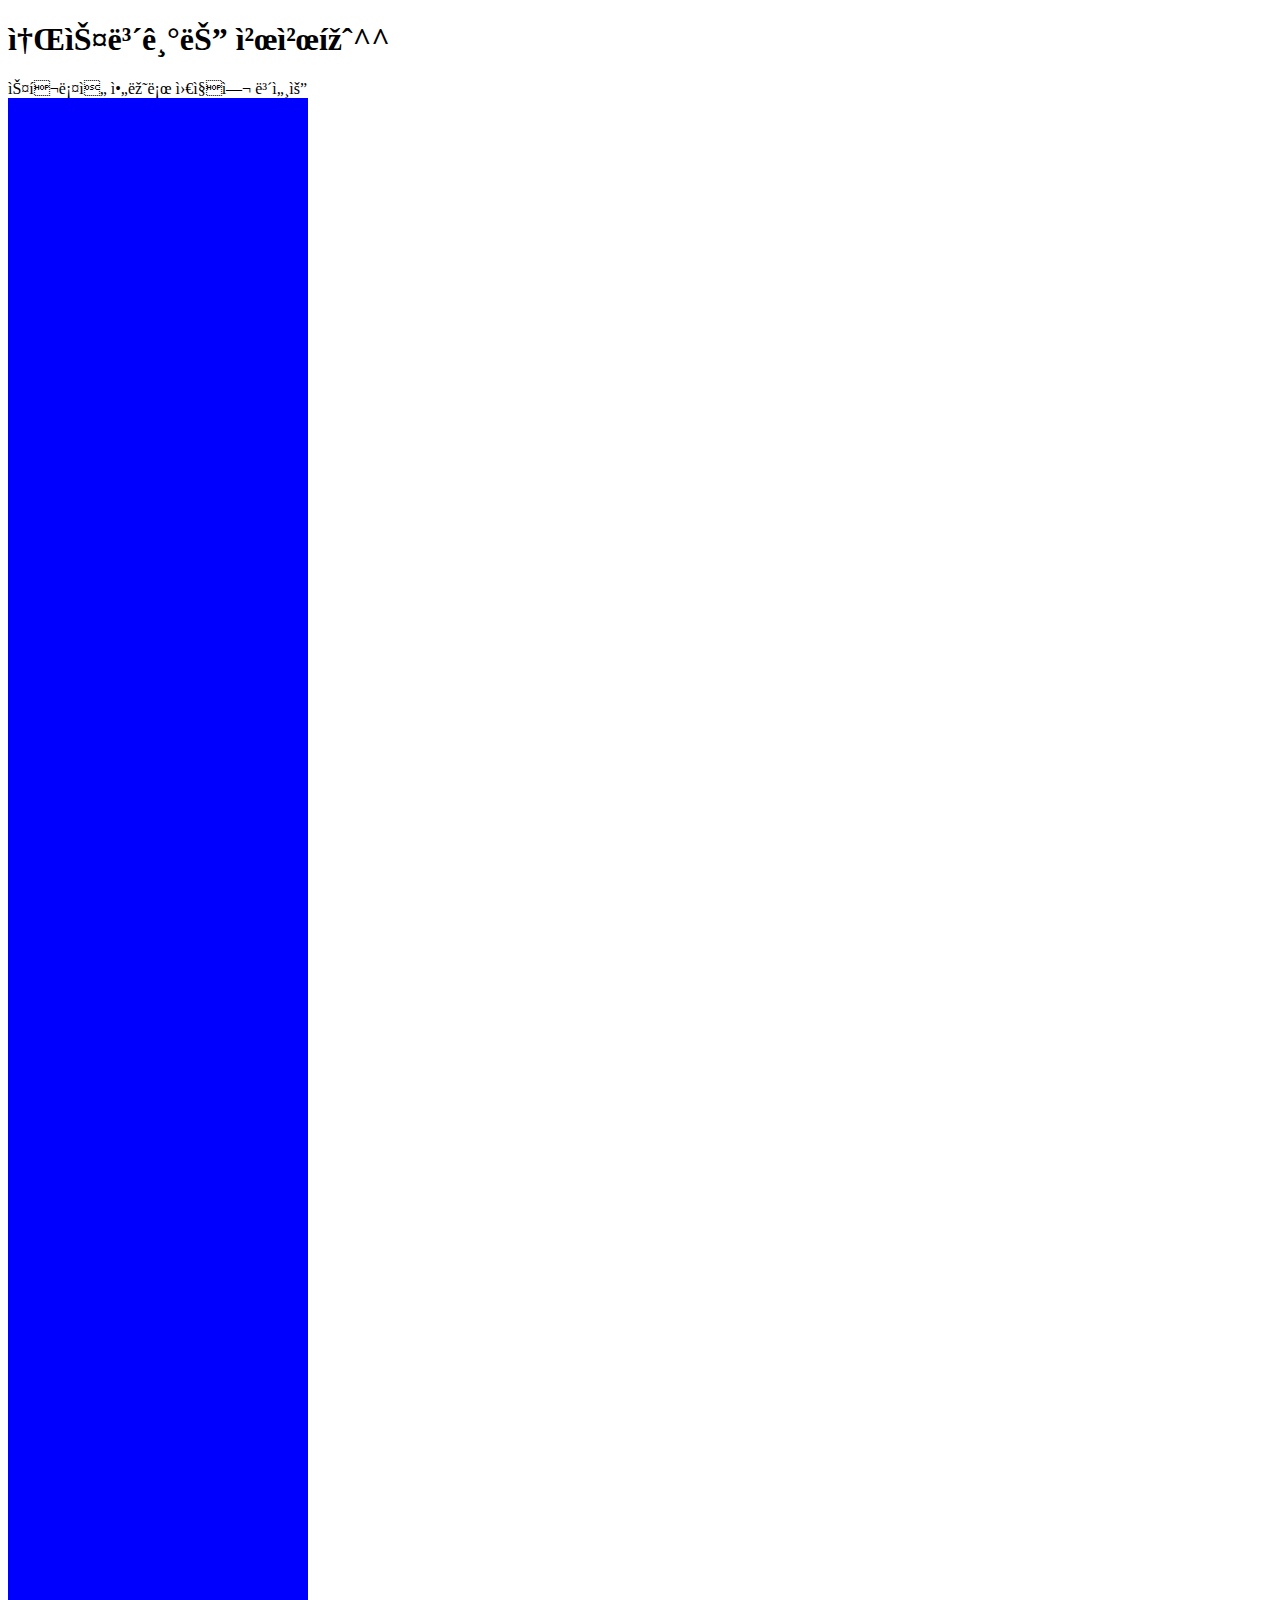
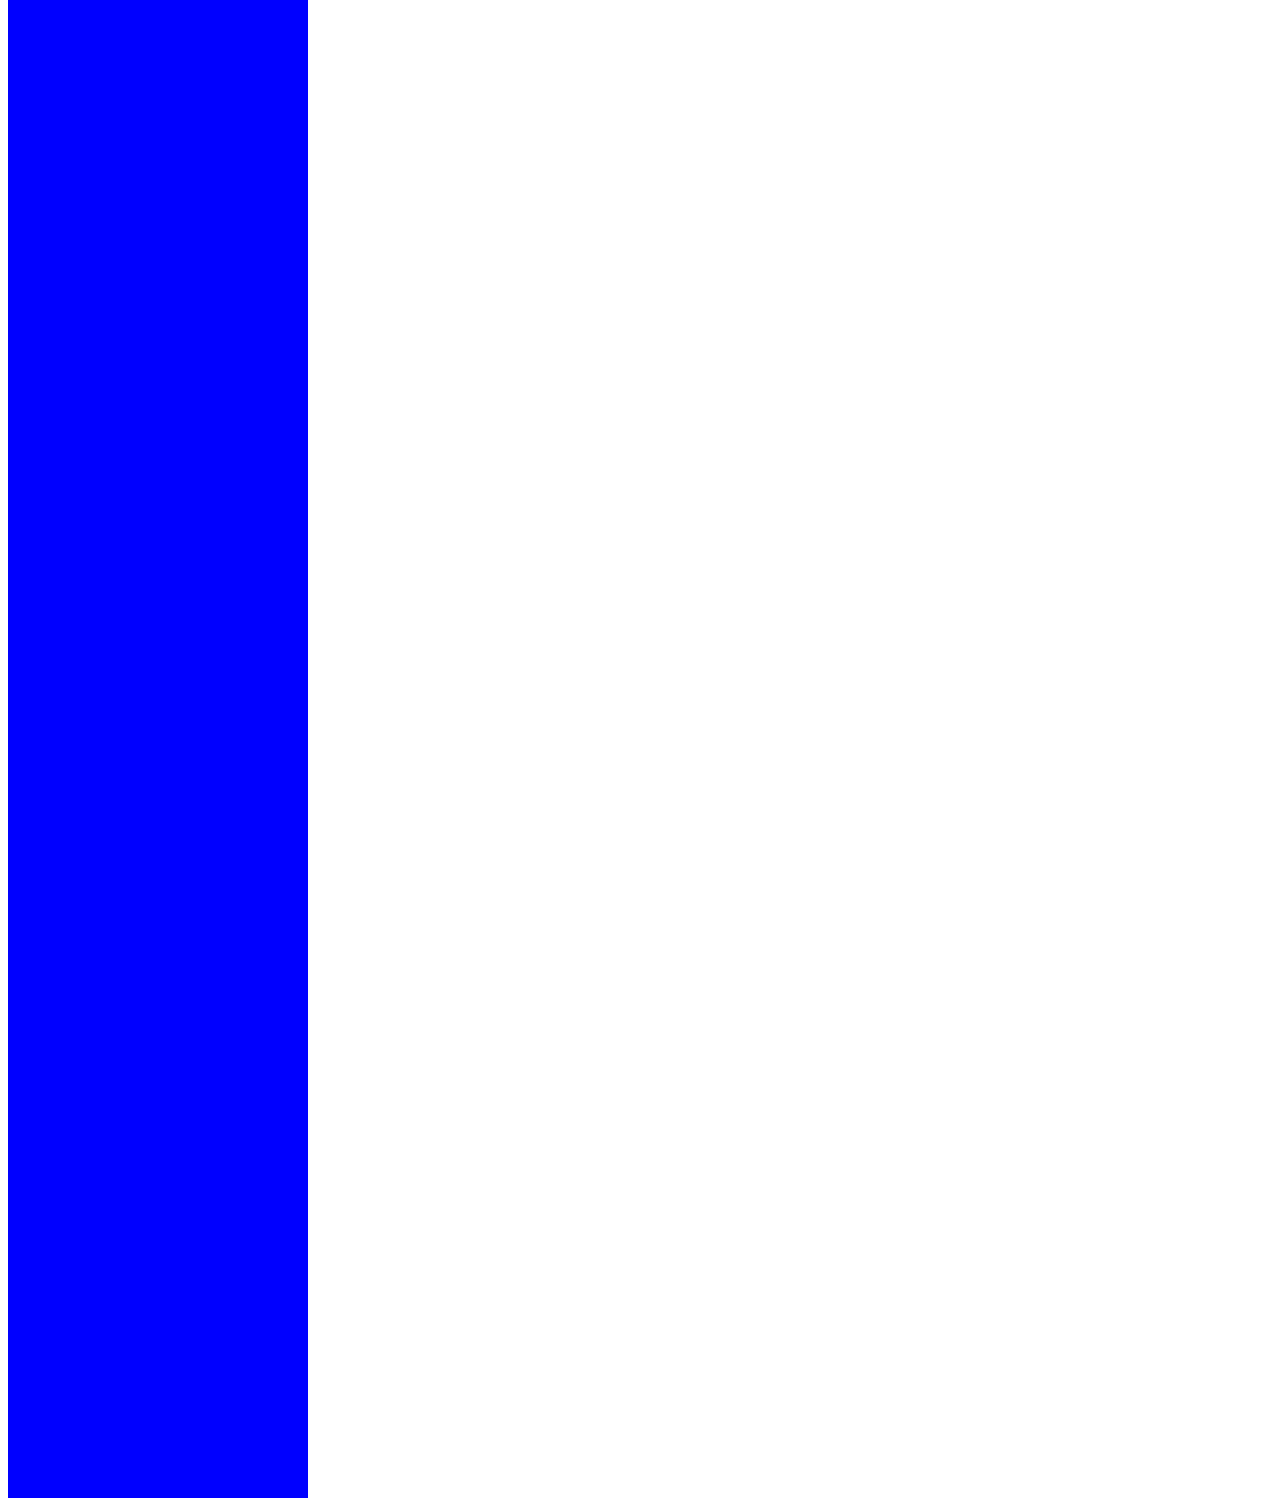
<file: 4월 23일/0423.html>
<!DOCTYPE html>
<html>
<head>
  <meta charset=utf-8/>
  <title>위로가기 버튼 만들기</title>
  <style id="jsbin-css">
    .top {
      position: fixed;
      bottom: 20px;
      right: 30px;
      background: url(http://cdn1.iconfinder.com/data/icons/oxygen/48x48/actions/go-up.png) no-repeat;
      width: 48px;
      height: 48px;
    }//기존 화면 css
  </style>
</head>
<body>

<h1>소스보기는 천천히^^</h1>
스크롤을 아래로 움직여 보세요
<div style="width:300px;height:3000px;background-color: blue;"></div>

<script src="http://code.jquery.com/jquery-1.8.1.min.js"></script>

<script>
  var $body = $(document.body); 
  var $top = '';//스크롤 화면위로

  $top = $('<div>') //div
          .addClass('top') 
          .hide() //첫 화면에서는 나타나지 않는다.
          .click(function () 
          {  // 버튼 클릭 이벤트
            $body.animate({scrollTop: 0}); //애니메이션 효과->가장 위로 이동 top
          })
          
          .appendTo($body); //body에 추가

  /*기존:::윈도우의 스크롤위치로 위로가기 버튼(go-up.png)을 보여줘야기에 핸들러 작성*/
  $(window).scroll(function () {
    var y = $(this).scrollTop();
    
    /*아랫부분은 화살표가 나타날 때*/
    if (y >= 500) {
      $top.fadeIn();
    }
    else {
      $top.fadeOut();
      /*이때는 안보이면 위에 있을때 말하는거겠징....*/
    }
  });
</script>

</body>
</html>
</file>
